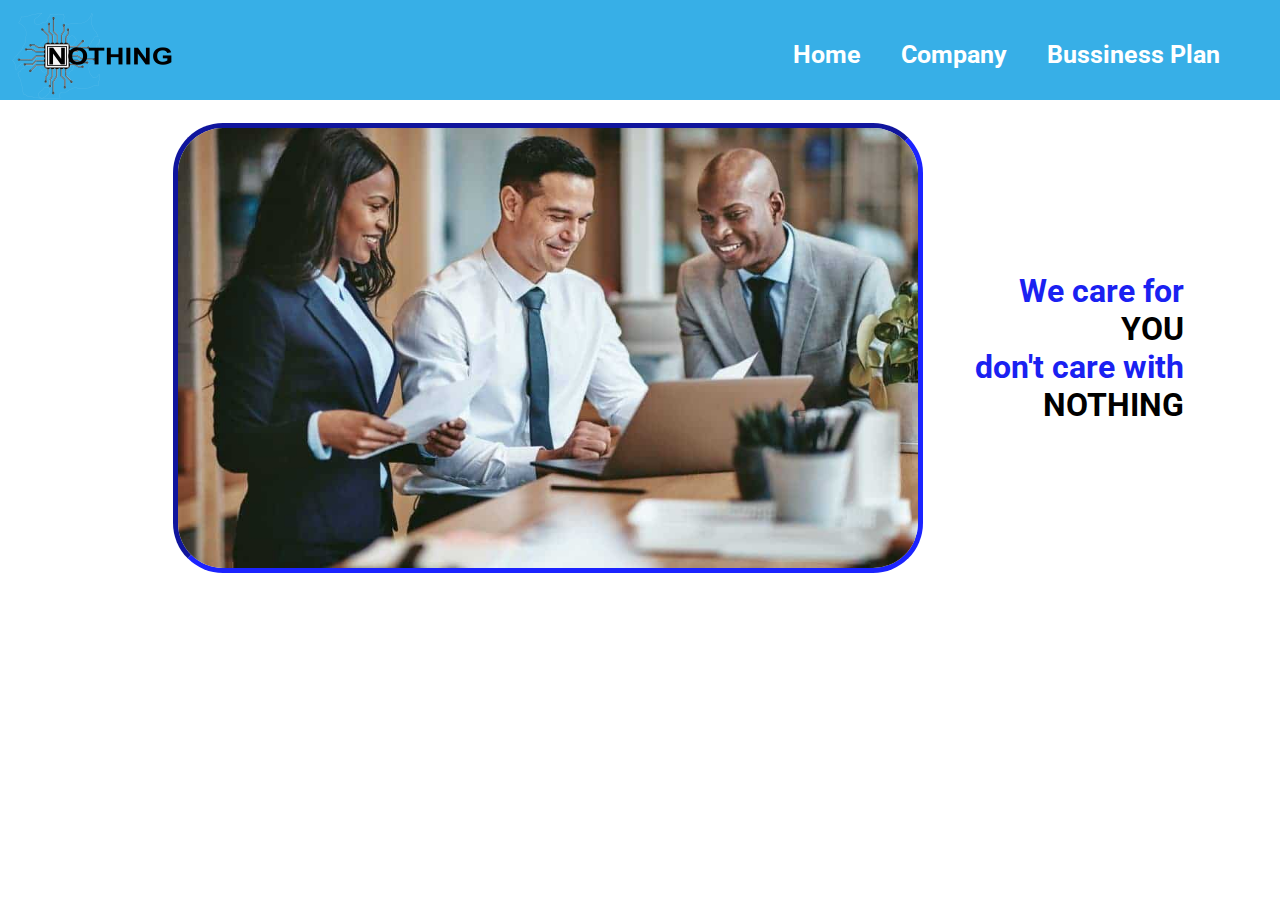
<file: index.html>
<!DOCTYPE html>
<html lang="PT-BR">
<head>
    <meta charset="UTF-8">
    <meta http-equiv="X-UA-Compatible" content="IE=edge">
    <meta name="viewport" content="width=device-width, initial-scale=1.0">
    
    <link rel="shortcut icon" href="./src/icon.jpg" type="image/x-icon">
    
    <link rel="stylesheet" href="./css/style.css">

    <link rel="stylesheet" href="./css/reset.css">
    
    <link rel="preconnect" href="https://fonts.googleapis.com">
    <link rel="preconnect" href="https://fonts.gstatic.com" crossorigin>
    <link href="https://fonts.googleapis.com/css2?family=Roboto:wght@300;400;500&display=swap" rel="stylesheet">

    <title>Nothing - You don't get stressed about nothing</title>
</head>
<body>
    <header class="cabecalho">
        <a id="caixa">
            <img id="logo" src="./src/logo nothing correct.png">
        </a>
        <nav class="menu">
                <ul>
                    <li><a href="./index.html" target="_blank">Home</a></li>
                    <li><a href="./company.html" target="_blank">Company</a></li>
                    <li><a href="./business.html" target="_blank">Bussiness Plan</a></li>
                </ul>
        </nav>
    </header>
    <div id="hmpg" class="corpo">
        <img id="bsn" src="./src/business-3.jpg">
        <h1>We care for <p>YOU</p> don't care with <p>NOTHING</p></h1>
    </div>
</body>
</html>
</file>
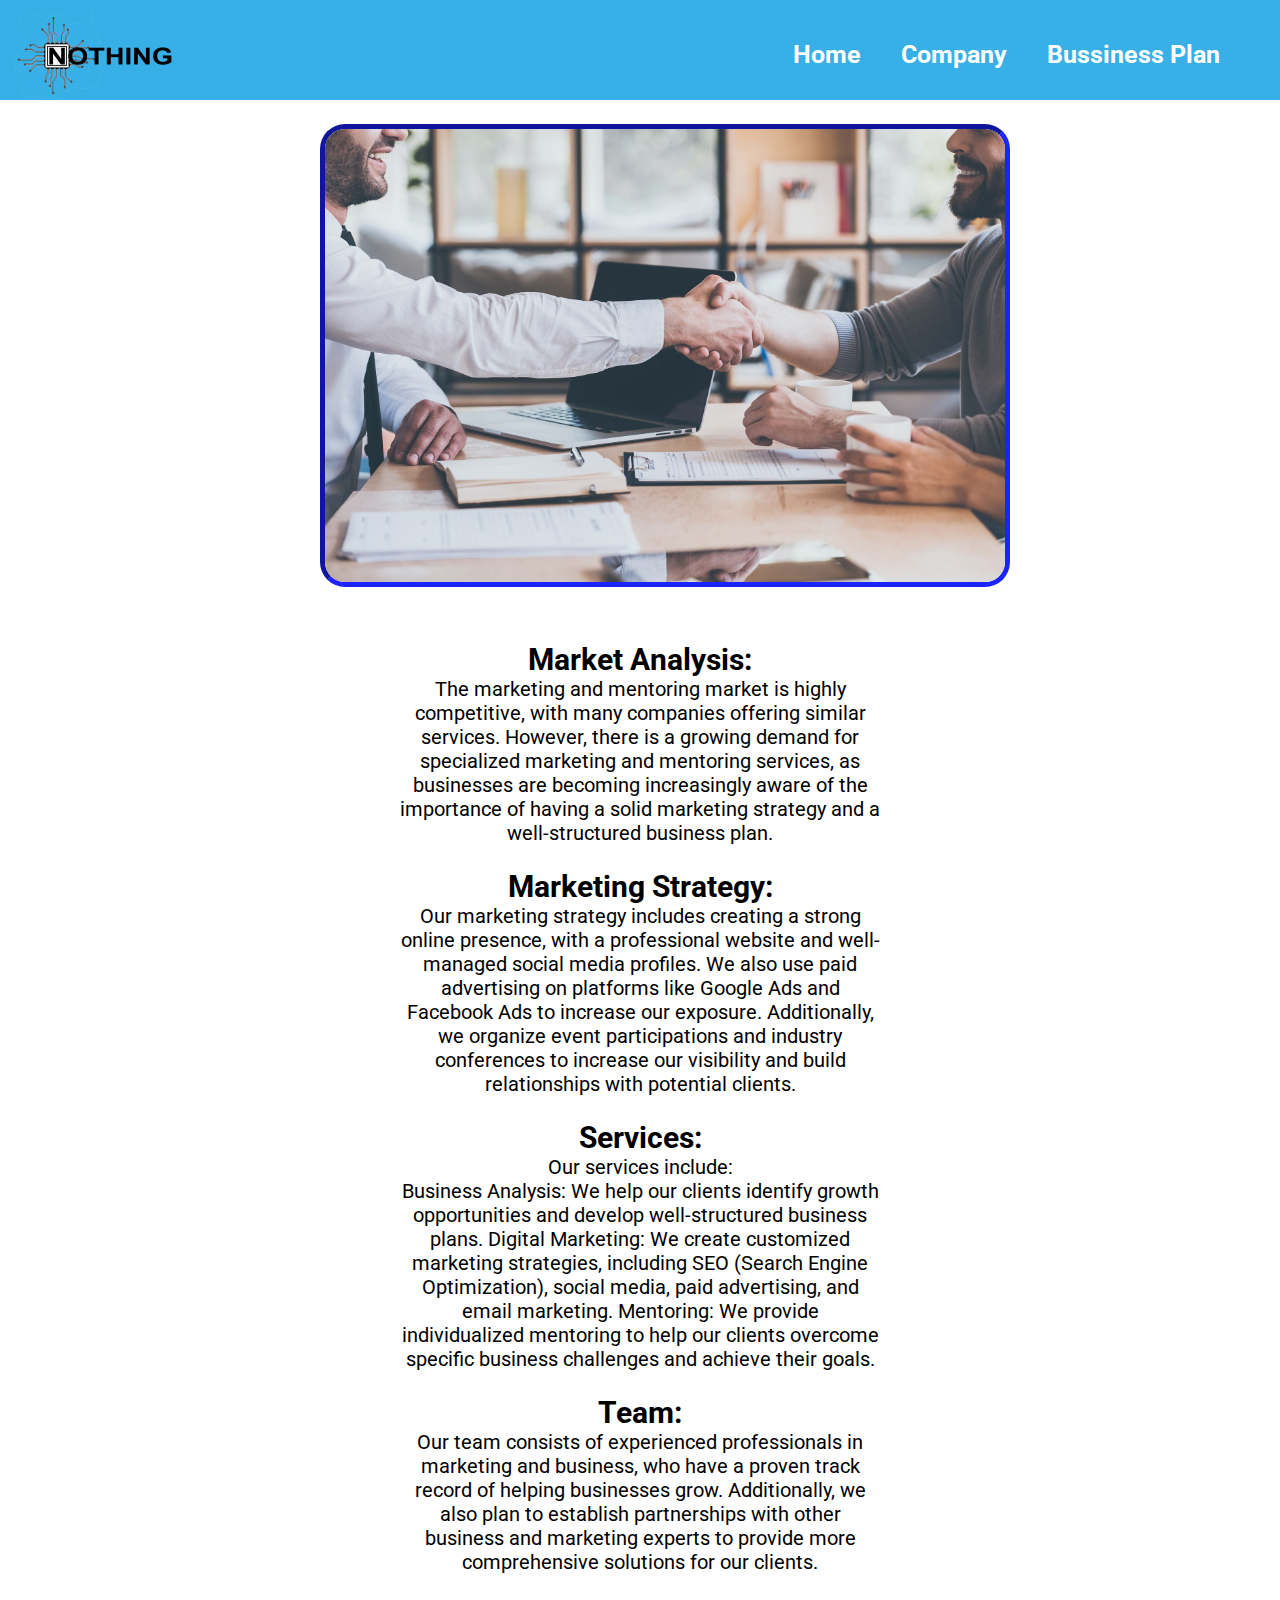
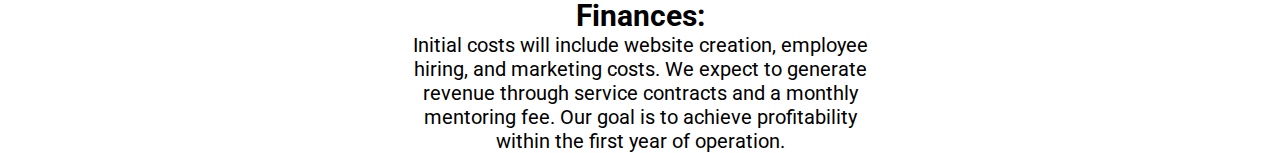
<file: business.html>
<!DOCTYPE html>
<html lang="PT-BR">
<head>
    <meta charset="UTF-8">
    <meta http-equiv="X-UA-Compatible" content="IE=edge">
    <meta name="viewport" content="width=device-width, initial-scale=1.0">
    
    <link rel="shortcut icon" href="./src/icon.jpg" type="image/x-icon">
    
    <link rel="stylesheet" href="./css/style.css">

    <link rel="stylesheet" href="./css/reset.css">
    
    <link rel="preconnect" href="https://fonts.googleapis.com">
    <link rel="preconnect" href="https://fonts.gstatic.com" crossorigin>
    <link href="https://fonts.googleapis.com/css2?family=Roboto:wght@300;400;500&display=swap" rel="stylesheet">

    <title>Nothing - Business Plan</title>
</head>
<body>
    <header class="cabecalho">
        <a id="caixa">
            <img id="logo" src="./src/logo nothing correct.png">
        </a>
        <nav class="menu">
                <ul>
                    <li><a href="./index.html" target="_blank">Home</a></li>
                    <li><a href="./company.html" target="_blank">Company</a></li>
                    <li><a href="./business.html" target="_blank">Bussiness Plan</a></li>
                </ul>
        </nav>
    </header>
    <div id="objectives" class="corpo">
        <br>
        <img id="moes" src="./src/business-1.jpeg">
        <div id="colunas">
            <h2 class="titulo">Market Analysis:</h2>
            <p class="text_1">
                The marketing and mentoring market is highly competitive, with many companies offering similar services. However, there is a growing demand for specialized marketing and mentoring services, as businesses are becoming increasingly aware of the importance of having a solid marketing strategy and a well-structured business plan.
            </p>
            <br>
            <h2 class="titulo">Marketing Strategy:</h2>
                <p class="text_1">Our marketing strategy includes creating a strong online presence, with a professional website and well-managed social media profiles. We also use paid advertising on platforms like Google Ads and Facebook Ads to increase our exposure. Additionally, we organize event participations and industry conferences to increase our visibility and build relationships with potential clients.</p>
            <br>
                <h2 class="titulo">Services:</h2>
                <p class="text_1">Our services include:</p>
                <p class="text_1">Business Analysis: We help our clients identify growth opportunities and develop well-structured business plans.
                Digital Marketing: We create customized marketing strategies, including SEO (Search Engine Optimization), social media, paid advertising, and email marketing.
                Mentoring: We provide individualized mentoring to help our clients overcome specific business challenges and achieve their goals.</p>
                <br>
                <h2 class="titulo">Team:</h2>
                <p class="text_1">Our team consists of experienced professionals in marketing and business, who have a proven track record of helping businesses grow. Additionally, we also plan to establish partnerships with other business and marketing experts to provide more comprehensive solutions for our clients.</p>
                <br>
                <h2 class="titulo">Finances:</h2>
                <p class="text_1">Initial costs will include website creation, employee hiring, and marketing costs. We expect to generate revenue through service contracts and a monthly mentoring fee. Our goal is to achieve profitability within the first year of operation.</p>
            </p>
        </div>
    </div>
</body>
</html>
</file>
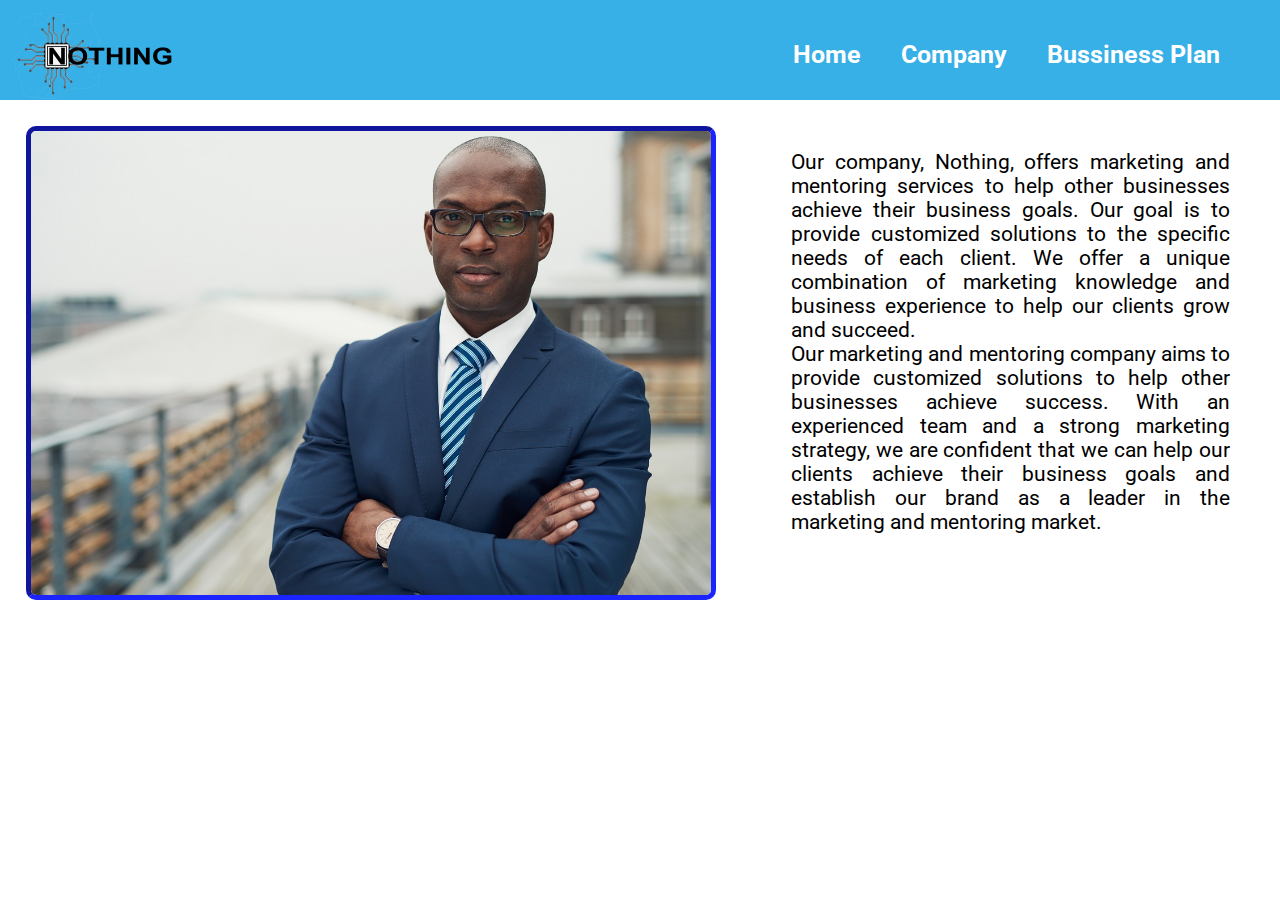
<file: company.html>
<!DOCTYPE html>
<html lang="PT-BR">
    <head>
        <meta charset="UTF-8">
        <meta http-equiv="X-UA-Compatible" content="IE=edge">
        <meta name="viewport" content="width=device-width, initial-scale=1.0">
    
        <link rel="shortcut icon" href="./src/icon.jpg" type="image/x-icon">
    
        <link rel="stylesheet" href="./css/style.css">

        <link rel="stylesheet" href="./css/reset.css">
    
        <link rel="preconnect" href="https://fonts.googleapis.com">
        <link rel="preconnect" href="https://fonts.gstatic.com" crossorigin>
        <link href="https://fonts.googleapis.com/css2?family=Roboto:wght@300;400;500&display=swap" rel="stylesheet">

        <title>Nothing - Company</title>
    </head>
    <body>
        <header class="cabecalho">
            <a id="caixa">
                <img id="logo" src="./src/logo nothing correct.png">
            </a>
            <nav class="menu">
                <ul>
                    <li><a href="./index.html" target="_blank">Home</a></li>
                    <li><a href="./company.html" target="_blank">Company</a></li>
                    <li><a href="./business.html" target="_blank">Bussiness Plan</a></li>
                </ul>
        </nav>
        </header>
        <div id="company" class="corpo">
            <img id="blackman" src="./src/business-2.jpg" alt="Homem negro posturado para negócios">
            <p id="scr">Our company, Nothing, offers marketing and mentoring services to help other businesses achieve their business goals. Our goal is to provide customized solutions to the specific needs of each client. We offer a unique combination of marketing knowledge and business experience to help our clients grow and succeed.
                <br>
                Our marketing and mentoring company aims to provide customized solutions to help other businesses achieve success. With an experienced team and a strong marketing strategy, we are confident that we can help our clients achieve their business goals and establish our brand as a leader in the marketing and mentoring market.   
            </p>
        </div>
    </body>
</html>
</file>
<file: css/style.css>
body{
    font-family: 'Roboto', sans-serif;
}

header {
    background-color: #37afe7;
    max-height: 100px;
}

nav ul {
    display: flex;
    justify-content: space-between;
    padding: 10px;
}

#logo {
    height: 91px;
    width: 170px; 
}

.cabecalho {
    display: flex;
    justify-content: space-between;
    padding: 10px;
    margin: 0 auto;
    /* position: fixed; */
    width: 100%;
}

.cabecalho .menu{
    display: flex;
    align-items: center;
    height: 100%;
    padding: 20px;
}

.cabecalho nav li a {
    font-weight: bold;
    color: #ffffff;
    font-size: 25px;
    padding: 10px 20px;
    border-radius: 50px;
    transition: 0.2s;
}

.cabecalho nav li a:hover {
    background-color: #1a21f1;
}

.corpo {
   
}

#hmpg {
    display: flex;
    align-items: center;
    align-content: center;
    padding-left: 150px;
}

#bsn {
    height: 450px;
    width: 750px;
    /* padding-left: 30px; */
    border-radius: 50px;
    margin: 2%;
    border: 5px inset #1a21f1;
}

.titulo {
    text-align: center;
}

.text {
    margin: 10px;
    text-align: center;
}

.text_1 {
    padding-left: 400px;
    padding-right: 400px;
    text-align: center;
    column-count: 1;
}

h1{
    text-align: right;
    padding: 30px;
    color: #1a21f1;
}

p{
    color: #000000;
}

#company {
    display: flex;

}

#blackman {
    width: 690px;
    border-radius: 10px;
    margin: 2%;
    border: 5px inset #1a21f1;
}

#scr {
    font-size: 21px;
    font-family: 'Roboto', sans-serif;
    padding: 50px;
    text-align: justify;
}

#objectives {
    font-size: 20px;
    text-align: justify;
}

#moes {
    width: 690px;
    margin: 0% 25%;
    margin-bottom: 50px;
    border-radius: 25px;
    border: 5px inset #1a21f1;
}

#colunas {}
</file>
